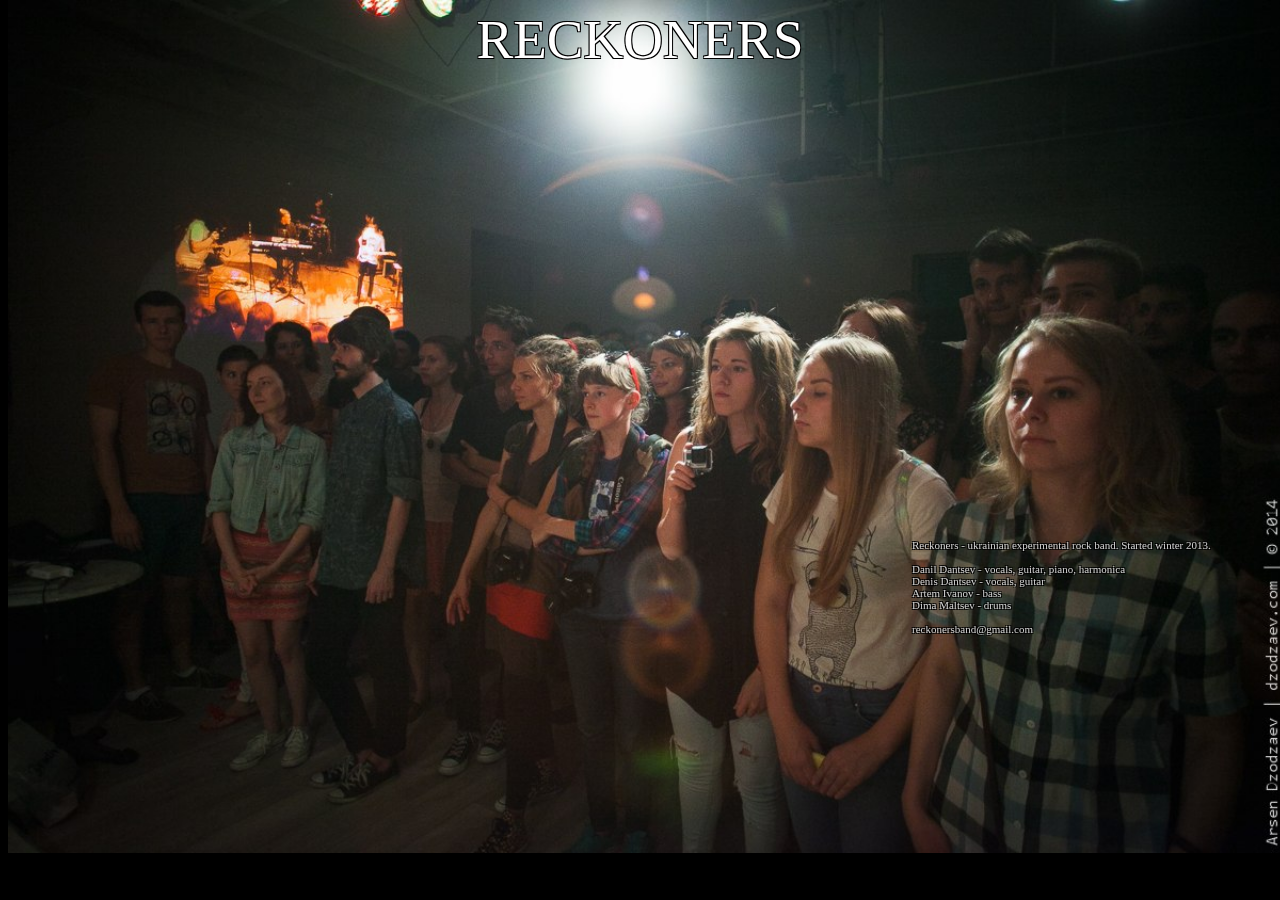
<file: index.html>
<html>
	<head>
		<title>Reckoners</title>
		<link rel="stylesheet" type="text/css" href="style.css">
	</head>
	<body>
		<center class="center"><div class="title">RECKONERS</div></center>
		<div class="all">
			<div class="audioContainer">
							<iframe width="100%" height="450" class="soundCloud" scrolling="no" frameborder="no" src="https://w.soundcloud.com/player/?url=https%3A//api.soundcloud.com/playlists/46176326&amp;auto_play=false&amp;hide_related=false&amp;show_comments=true&amp;show_user=true&amp;show_reposts=false&amp;visual=true"></iframe>
						</div>
			<br>
			<div class="info"> Reckoners - ukrainian experimental rock band. Started winter 2013. <br> <br>  Danil Dantsev - vocals, guitar, piano, harmonica <br> Denis Dantsev - vocals, guitar <br> Artem Ivanov - bass <br> Dima Maltsev - drums <br><br> reckonersband@gmail.com</div>
		</div>
	</body>

	<script type="text/javascript" src="gallery.js"></script>
	<script type="text/javascript" src="mobile.js"></script>
</html>
</file>
<file: style.css>
body{
	background: black;
}

*{
	text-shadow:
    -1px -1px 0 #000,
    1px -1px 0 #000,
    -1px 1px 0 #000,
    1px 1px 0 #000;  
	font-family: Times;
}

.all{
	float: right;
    width: 360px;

}

.title{
	font-size: 55px;
	color: white;
    
}

.audioContainer{
	width: 330px;
}

.photo{
	width: 	450px;
	height: 450px;
}

.info{
	width: 330;
	font-size: 11px;
	color: lightGrey;
	text-align: left;

}
</file>
